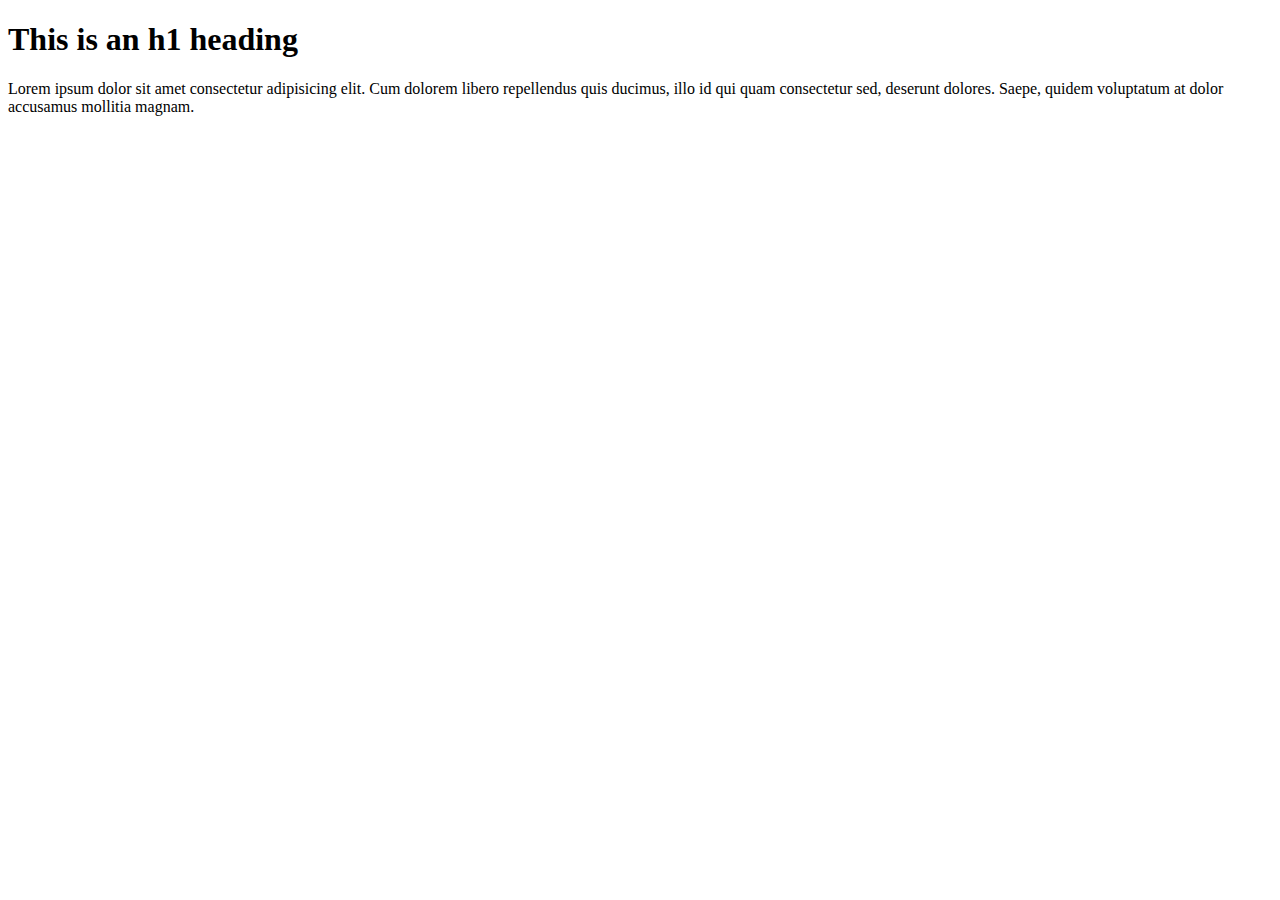
<file: HTML/index.html>
<!DOCTYPE html>
<html>
    <head>
        <title>My first web  server</title>
    </head>
    <body>
        <h1>This is an h1 heading</h1>
        <p>Lorem ipsum dolor sit amet consectetur adipisicing elit. Cum dolorem libero repellendus quis ducimus, illo id qui quam consectetur sed, deserunt dolores. Saepe, quidem voluptatum at dolor accusamus mollitia magnam.</p>
        <br>
        
    </body>
</html>
</file>
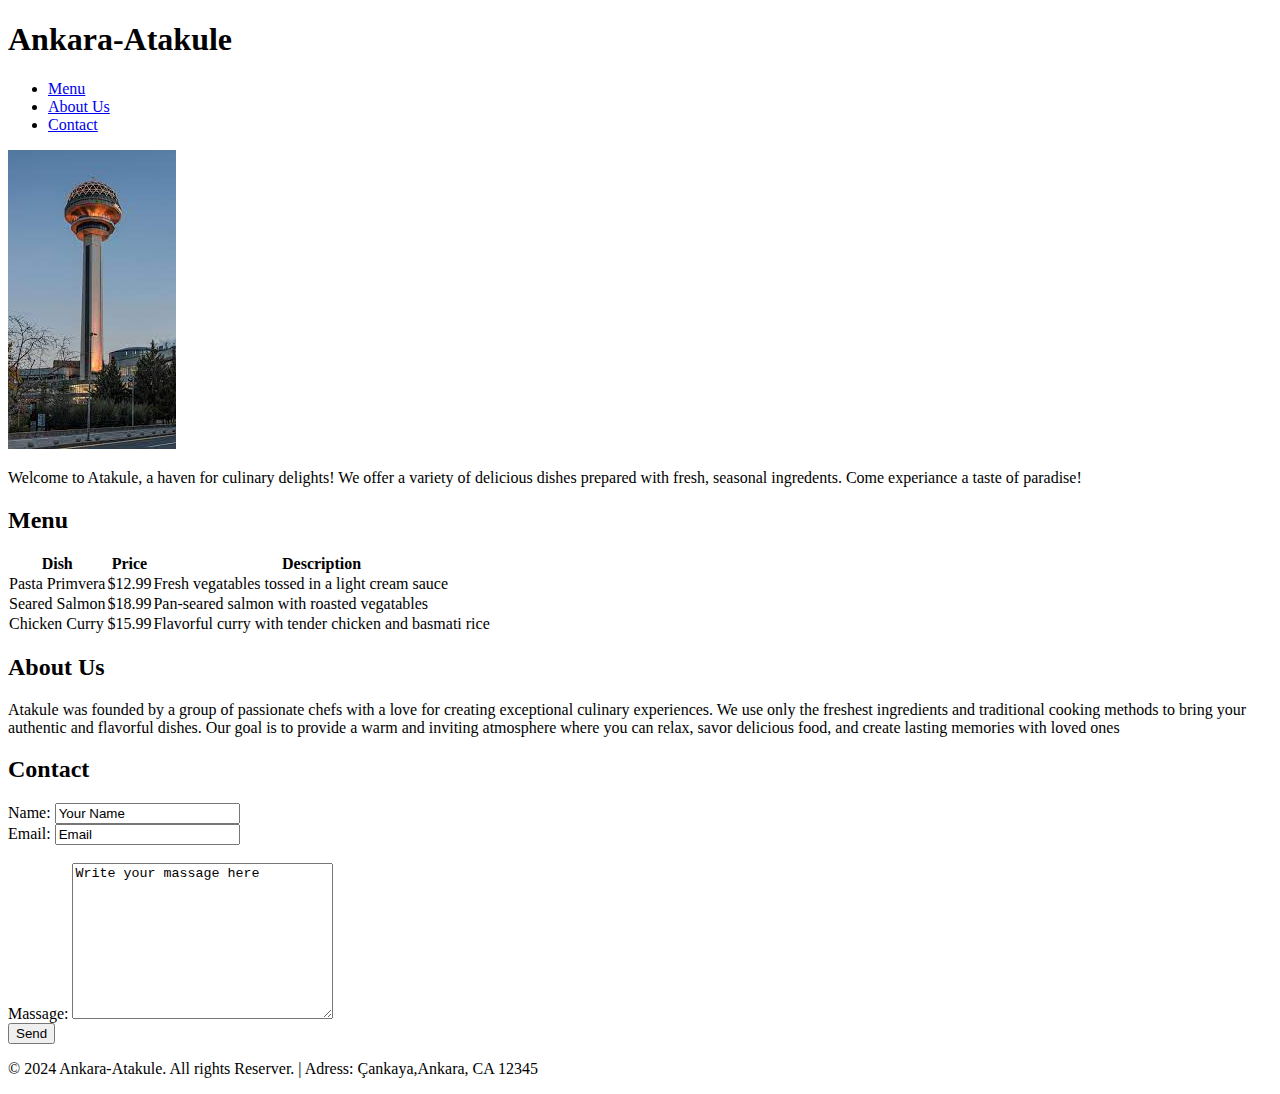
<file: Lab_4/index.html>
<!DOCTYPE html>
<html lang="en">
<head>
    <title>Foodie's Paradise - Restaurant.</title>
    <link rel="stylesheet" href="labexercise.css">
    
</head>
<body>
    <header>
        <h1 class = "tit">Ankara-Atakule</h1>
        <ul>
            <li><a href="#Menu">Menu</a></li>
            <li><a href="#AboutUs">About Us</a></li>
            <li><a href="#Contact">Contact</a></li>
        </ul>
    </header>
    <main>
        <article>
            <img src="atakule.jpeg" alt="Ankara" class="img">
            <p>Welcome to Atakule, a haven for  culinary delights! We offer a variety of delicious dishes prepared with fresh, seasonal ingredents. Come experiance a taste of paradise!</p>
            
            <h2 id = "Menu">Menu</h2>
            <table class = "table">
                <tr>
                    <th>Dish</th>
                    <th>Price</th>
                    <th>Description</th>
                </tr>
                <tr>
                    <td>Pasta Primvera</td>
                    <td>$12.99</td>
                    <td>Fresh vegatables tossed in a light cream sauce</td>
                </tr>
                <tr>
                    <td>Seared Salmon</td>
                    <td>$18.99</td>
                    <td>Pan-seared salmon with roasted vegatables</td>
                </tr>
                <tr>
                    <td>Chicken Curry</td>
                    <td>$15.99</td>
                    <td>Flavorful curry with tender chicken and basmati rice</td>
                </tr>
            </table>
            
            <h2 id = "AboutUs">About Us</h2>

            <p> Atakule was founded by a group of passionate chefs with a love for 
                creating exceptional culinary experiences. We use only the freshest ingredients and traditional
                cooking methods to bring your authentic and flavorful dishes. Our goal is to provide a warm and inviting
                 atmosphere where you can relax, savor delicious food, and create lasting 
                 memories with loved ones</p>

            <h2 id = "Contact">Contact</h2>
            <form>
                <label for="fname">Name:</label>
                <input type="text" id="fname" name="fname" value="Your Name"><br>
                <label for="lname">Email:</label>
                <input type="text" id="lname" name="lname" value="Email"><br><br>
                
                <label for="mname">Massage:</label>
                <textarea name="message" rows="10" cols="30">Write your massage here</textarea><br>
                <input type="reset" value="Send">
            </form>
            <p>© 2024 Ankara-Atakule. All rights Reserver. | Adress: Çankaya,Ankara, CA 12345</p>

        </article>
    
    </main>
</body>
</html>
</file>
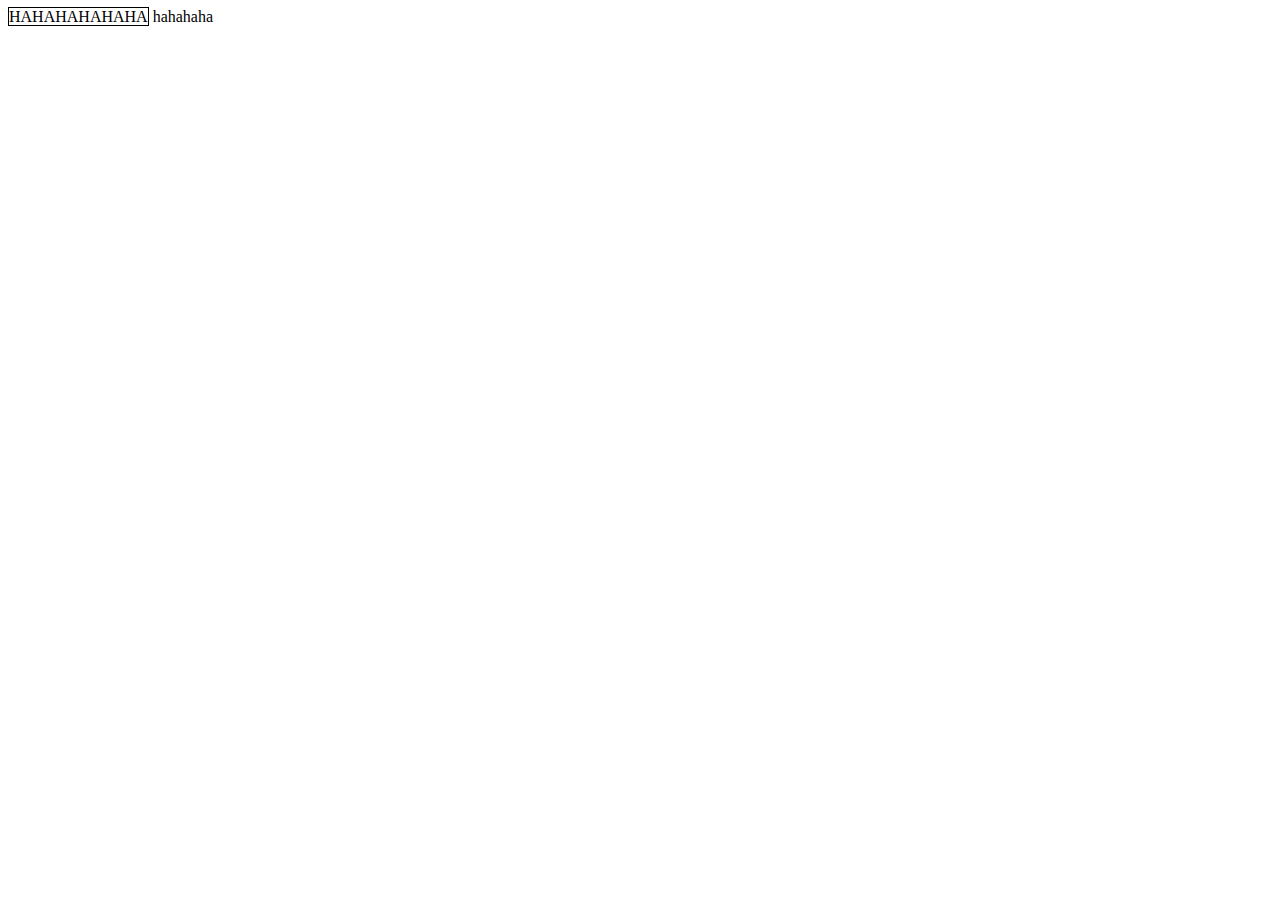
<file: HTML/lvbelc5.html>
<!DOCTYPE html>
<html lang="en">
<head>
    <meta charset="UTF-8">
    <meta name="viewport" content="width=device-width, initial-scale=1.0">
    <title>Document</title>
    <style>
    span {
        border: 1px solid black;
        margin: auto;
        
    }
    </style>
</head>
<body>
    <span>HAHAHAHAHAHA</span>
    hahahaha
    
</body>
</html>
</file>
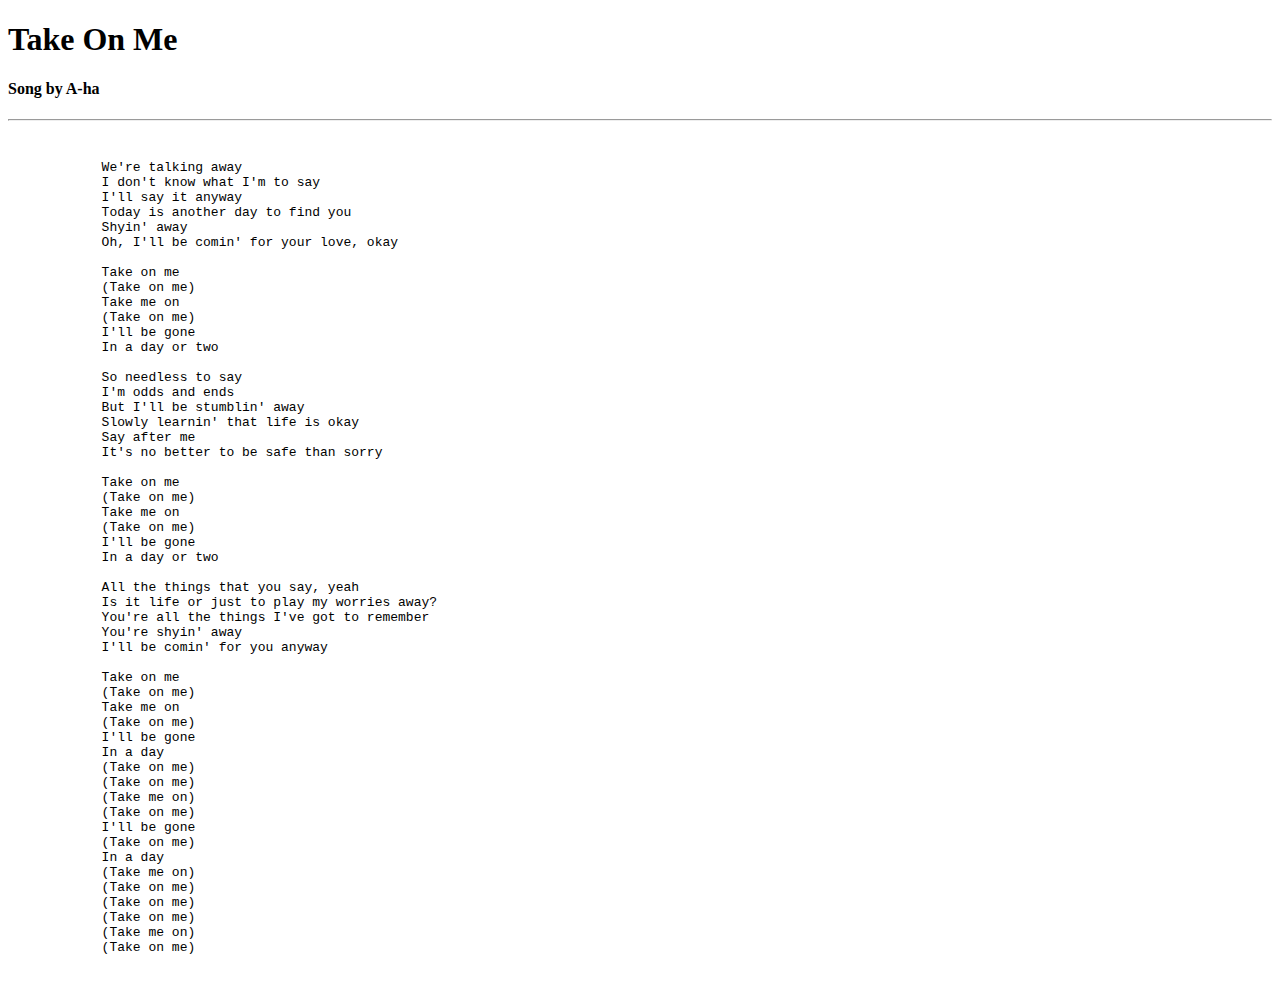
<file: HTML/lyrics.html>
<!DOCTYPE html>
<html>
    <head>
        <title>My Song Lyrics</title>
    </head>
    <body>
        <h1>Take On Me</h1>
        <h4>Song by A-ha</h4>
        <hr>
        <br>
        <pre>
            We're talking away
            I don't know what I'm to say
            I'll say it anyway
            Today is another day to find you
            Shyin' away
            Oh, I'll be comin' for your love, okay

            Take on me
            (Take on me)
            Take me on
            (Take on me)
            I'll be gone
            In a day or two

            So needless to say
            I'm odds and ends
            But I'll be stumblin' away
            Slowly learnin' that life is okay
            Say after me
            It's no better to be safe than sorry

            Take on me
            (Take on me)
            Take me on
            (Take on me)
            I'll be gone
            In a day or two

            All the things that you say, yeah
            Is it life or just to play my worries away?
            You're all the things I've got to remember
            You're shyin' away
            I'll be comin' for you anyway
            
            Take on me
            (Take on me)
            Take me on
            (Take on me)
            I'll be gone
            In a day
            (Take on me)
            (Take on me)
            (Take me on)
            (Take on me)
            I'll be gone
            (Take on me)
            In a day
            (Take me on)
            (Take on me)
            (Take on me)
            (Take on me)
            (Take me on)
            (Take on me)       
            
        </pre>
    </body>
</html>
</file>
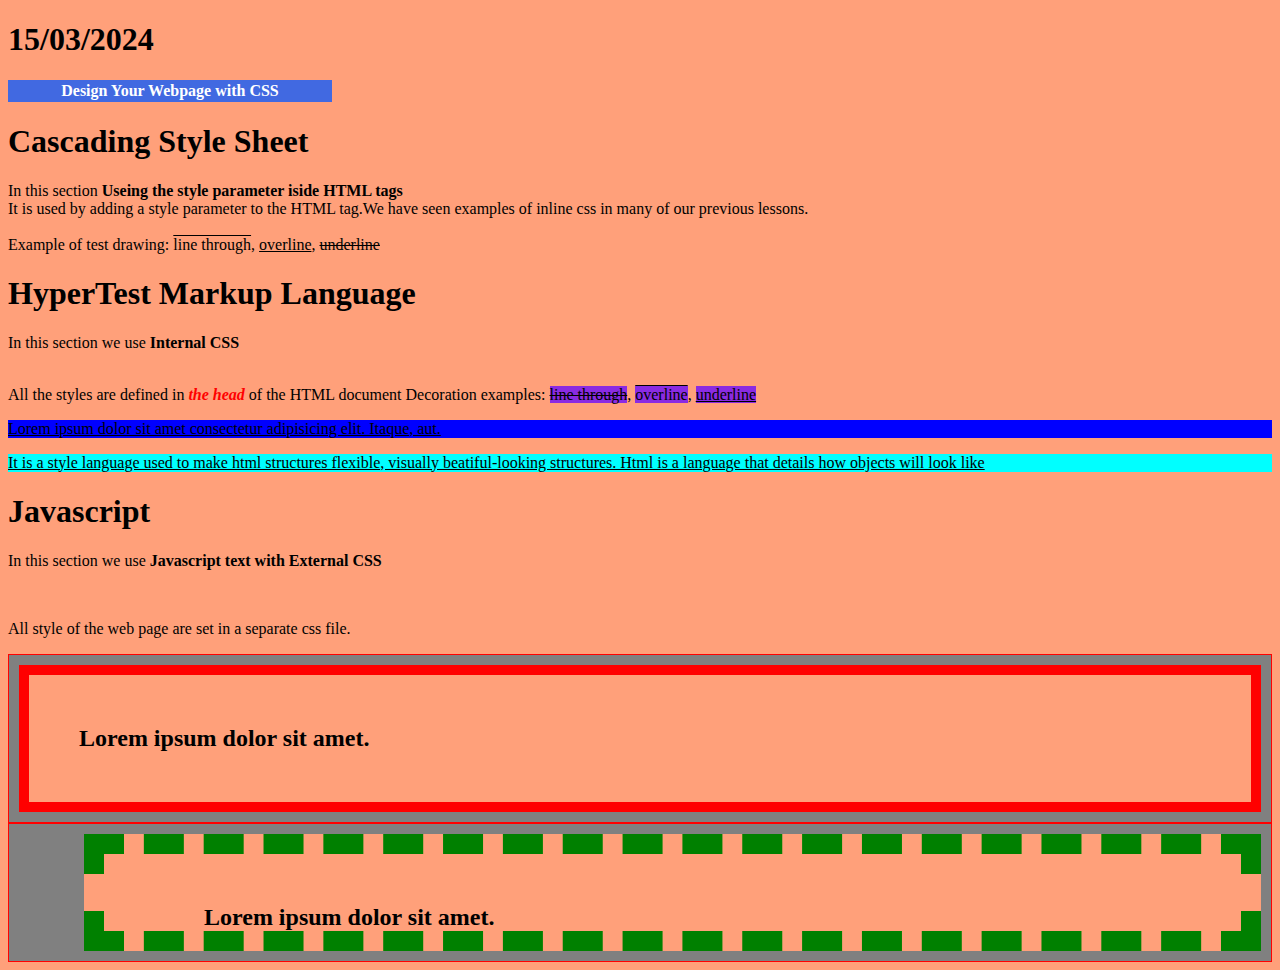
<file: HTML/LAB2/labexample.html>
<!DOCTYPE html>
<html lang="en">
<head>
    <meta charset="UTF-8">
    <link rel="stylesheet" href="external.css">
    <style>
        body {
            color: black;
            background-color: lightsalmon;
        }

        .declinethrough {
            text-decoration: line-through;
        }

        .decunderline {
            text-decoration: underline;
        }

        .decoverline {
            text-decoration: overline;
        }

        .bgcolor {
            background-color: blueviolet;
        }
    </style>

    <title>CSS Web Page</title>
</head>
<body>

    <h1>15/03/2024</h1>
    <nav>Design Your Webpage with CSS
        <ul>
            <li><a href="#casc"> Cascading Style Sheets </a></li>
            <li><a href="#hyp"> HyperText Markup Language </a></li>
            <li><a href="#javasc"> Javascript </a></li>
        </ul>
    </nav>

    <h1 id = "casc"> Cascading Style Sheet </h1>
    <p class="main">In this section <strong>Useing the style parameter iside HTML tags</strong>
                <br>

                It is used by adding a style parameter to the HTML tag.We have seen examples of inline css in many of our previous lessons.
                <br>
                <br>
                Example of test drawing: <span style="text-decoration: overline;" >line through</span>, <span
                    style="text-decoration:underline;">overline</span>,
                <span style="text-decoration: line-through;">underline</span>
            </p>

    <h1 id = "hyp"> HyperTest Markup Language </h1>
    <p>In this section we use <strong>Internal CSS</strong></p>
            <br>
            All the styles are defined in <em style="color: red; font-weight: bold;">the head</em> of the HTML document
            Decoration examples: <span class="declinethrough bgcolor">line through</span>, <span
                class="decoverline bgcolor">overline</span>,
            <span class="decunderline bgcolor">underline</span>
            <p class="decunderline bgcolor" style="background-color: blue;">Lorem ipsum dolor sit amet consectetur
                adipisicing elit. Itaque, aut.</p>
            <p class="decunderline bgcolor" style="background-color: cyan;">It is a style language used to make
            html structures flexible, visually beatiful-looking structures. Html is a language that details how objects will look like</p>

    <h1 id = "javasc"> Javascript </h1>
    <p>In this section we use <strong>Javascript text with External CSS</strong></p>
    <br>

    <p>All style of the web page are set in a separate css file.</p>
    <section>
        <div style="border: 1px solid red; background-color: gray;">
            <h2 class="example">Lorem ipsum dolor sit amet.</h2>
        </div>
        <div style="border: 1px solid red; background-color: gray;">
            <h2 class="separatedtblr">Lorem ipsum dolor sit amet.</h2>
        </div>
    </section>
</body>
</html>
</file>
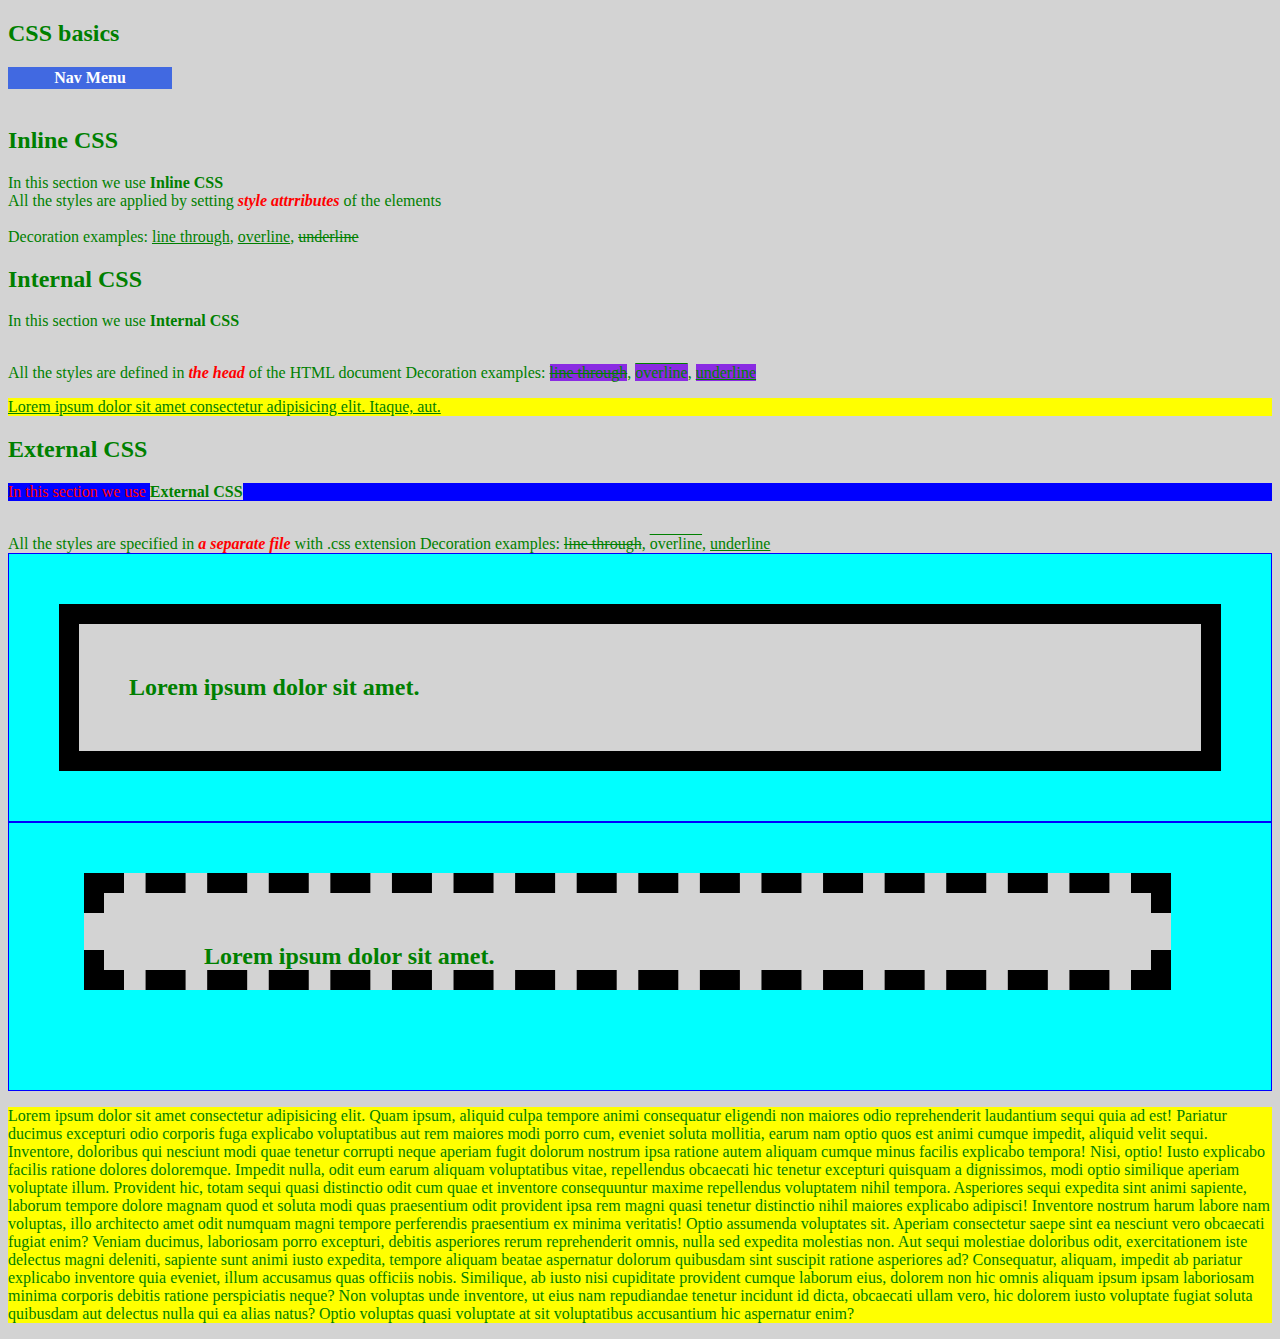
<file: HTML/CSS-Basics/CSS Basics/CSS-Basics.html>
<!DOCTYPE html>
<html lang="en">

<head>
    <meta charset="UTF-8">

    <link rel="stylesheet" href="stylesheetsfile.css">
    
    <link rel="stylesheet" href="mystyles.css">
    <style>
        * {
            color: green;
            background-color: lightgray;
        }

        .declinethrough {
            text-decoration: line-through;
        }

        .decunderline {
            text-decoration: underline;
        }

        .decoverline {
            text-decoration: overline;
        }

        .bgcolor {
            background-color: blueviolet;
        }
    </style>


    <title>
        CSS basics
    </title>
</head>

<body>
    <header>
        <h2>CSS basics</h2>
    </header>
    <nav>Nav Menu
        <ul>
            <li><a href="#inlinecss"> Inline CSS </a></li>
            <li><a href="#internalcss"> Internal CSS </a></li>
            <li><a href="#externalcss"> External CSS </a></li>
        </ul>
    </nav>
    <br>
    <!-- <div>Div Menu
        <ul>
            <li><a href="#inlinecss"> Inline CSS </a></li>
            <li><a href="#internalcss"> Internal CSS </a></li>
            <li><a href="#externalcss"> External CSS </a></li>
        </ul>
    </div> -->
    <article>
        <section>
            <h2 id="inlinecss">Inline CSS</h2>
            <p class="main">In this section we use <strong>Inline CSS</strong>
                <br>
                All the styles are applied by setting <em style="color: red; font-weight: bold;">style attrributes</em>
                of the elements
                <br>
                <br>
                Decoration examples: <span style="text-decoration: underline;">line through</span>, <span
                    style="text-decoration:underline;">overline</span>,
                <span style="text-decoration: line-through;">underline</span>
            </p>
        </section>
        <section>
            <h2 id="internalcss">Internal CSS</h2>
            <p>In this section we use <strong>Internal CSS</strong></p>
            <br>
            All the styles are defined in <em style="color: red; font-weight: bold;">the head</em> of the HTML document
            Decoration examples: <span class="declinethrough bgcolor">line through</span>, <span
                class="decoverline bgcolor">overline</span>,
            <span class="decunderline bgcolor">underline</span>
            <p class="decunderline bgcolor" style="background-color: yellow;">Lorem ipsum dolor sit amet consectetur
                adipisicing elit. Itaque, aut.</p>
        </section>
        <section>
            <h2 id="externalcss">External CSS</h2>
            <p class="redclass">In this section we use <strong>External CSS</strong></p>
            <br>
            All the styles are specified in <em style="color: red; font-weight: bold;">a separate file</em> with .css
            extension
            Decoration examples: <span class="extdeclinethrough">line through</span>, <span
                class="extdecoverline">overline</span>,
            <span class="extdecunderline">underline</span>
            <div style="border: 1px solid blue; background-color: aqua;">
                <h2 class="example">Lorem ipsum dolor sit amet.</h2>
            </div>
            <div style="border: 1px solid blue; background-color: aqua;">
                <h2 class="separatedtblr">Lorem ipsum dolor sit amet.</h2>
            </div>
        </section>
        <section>
            <p id="paragraph1">Lorem ipsum dolor sit amet consectetur adipisicing elit. Quam ipsum, aliquid culpa tempore animi consequatur eligendi non maiores odio reprehenderit laudantium sequi quia ad est! Pariatur ducimus excepturi odio corporis fuga explicabo voluptatibus aut rem maiores modi porro cum, eveniet soluta mollitia, earum nam optio quos est animi cumque impedit, aliquid velit sequi. Inventore, doloribus qui nesciunt modi quae tenetur corrupti neque aperiam fugit dolorum nostrum ipsa ratione autem aliquam cumque minus facilis explicabo tempora! Nisi, optio! Iusto explicabo facilis ratione dolores doloremque. Impedit nulla, odit eum earum aliquam voluptatibus vitae, repellendus obcaecati hic tenetur excepturi quisquam a dignissimos, modi optio similique aperiam voluptate illum. Provident hic, totam sequi quasi distinctio odit cum quae et inventore consequuntur maxime repellendus voluptatem nihil tempora. Asperiores sequi expedita sint animi sapiente, laborum tempore dolore magnam quod et soluta modi quas praesentium odit provident ipsa rem magni quasi tenetur distinctio nihil maiores explicabo adipisci! Inventore nostrum harum labore nam voluptas, illo architecto amet odit numquam magni tempore perferendis praesentium ex minima veritatis! Optio assumenda voluptates sit. Aperiam consectetur saepe sint ea nesciunt vero obcaecati fugiat enim? Veniam ducimus, laboriosam porro excepturi, debitis asperiores rerum reprehenderit omnis, nulla sed expedita molestias non. Aut sequi molestiae doloribus odit, exercitationem iste delectus magni deleniti, sapiente sunt animi iusto expedita, tempore aliquam beatae aspernatur dolorum quibusdam sint suscipit ratione asperiores ad? Consequatur, aliquam, impedit ab pariatur explicabo inventore quia eveniet, illum accusamus quas officiis nobis. Similique, ab iusto nisi cupiditate provident cumque laborum eius, dolorem non hic omnis aliquam ipsum ipsam laboriosam minima corporis debitis ratione perspiciatis neque? Non voluptas unde inventore, ut eius nam repudiandae tenetur incidunt id dicta, obcaecati ullam vero, hic dolorem iusto voluptate fugiat soluta quibusdam aut delectus nulla qui ea alias natus? Optio voluptas quasi voluptate at sit voluptatibus accusantium hic aspernatur enim?</p>
        </section>
    </article>
</body>

</html>
</file>
<file: Lab_4/labexercise.css>
a:hover {
    color: salmon;
  }

.img {
    display: flexbox;
    margin-left: auto;
    margin-right: auto;
}
.table {
    border-collapse: collapse;
    height: auto;
    width: auto;
}
@page {
    size: A4;
    margin: 0;
}
</file>
<file: HTML/LAB2/external.css>
nav {
    font-weight: bold;
    color: white;
    border: 2px solid royalblue;
    text-align: center;
    width: 20em;
    background-color: royalblue;
}

nav ul {
    display: none;
    list-style: none;
    margin: 0;
    padding: 0;

}

nav:hover ul {
    display: block;
}

nav ul li {
    border-top: 2px solid royalblue;
    background-color: white;
    width: 20em;
    color: black;
}

nav ul li:hover {
    background-color: powderblue;
}

.example {
    margin: 10px;
    border: 10px solid red;
    padding: 50px;
    background: lightsalmon;
}

.separatedtblr {
    margin-top: 10px;
    margin-bottom: 10px;
    margin-left: 75px;
    margin-right: 10px;
    border-width: 20px;
    border-color: green;
    border-style: dashed;
    padding-top: 50px;
    padding-left: 100px;
    background-color: lightsalmon;

}
</file>
<file: HTML/CSS-Basics/CSS Basics/stylesheetsfile.css>
/* Example css */

/* Navigation example */
nav {
    font-weight: bold;
    color: white;
    border: 2px solid royalblue;
    text-align: center;
    width: 10em;
    background-color: royalblue;
}

nav ul {
    display: none;
    list-style: none;
    margin: 0;
    padding: 0;

}

nav:hover ul {
    display: block;
}

nav ul li {
    border-top: 2px solid royalblue;
    background-color: white;
    width: 10em;
    color: black;
}

nav ul li:hover {
    background-color: powderblue;
}

/* Navigatio Example */
</file>
<file: HTML/CSS-Basics/CSS Basics/mystyles.css>
.redclass {
    color: red;
    background-color: blue;
}

.extdeclinethrough {
    text-decoration: line-through;
}

.extdecunderline {
    text-decoration: underline;
}

.extdecoverline {
    text-decoration: overline;
}

.example {
    margin: 50px;
    border: 20px solid black;
    padding: 50px;
}

.separatedtblr {
    margin-top: 50px;
    margin-bottom: 100px;
    margin-left: 75px;
    margin-right: 100px;
    border-width: 20px;
    border-color: black;
    border-style: dashed;
    padding-top: 50px;
    padding-left: 100px;
}

#paragraph1{
    background-color: yellow;
}
</file>
